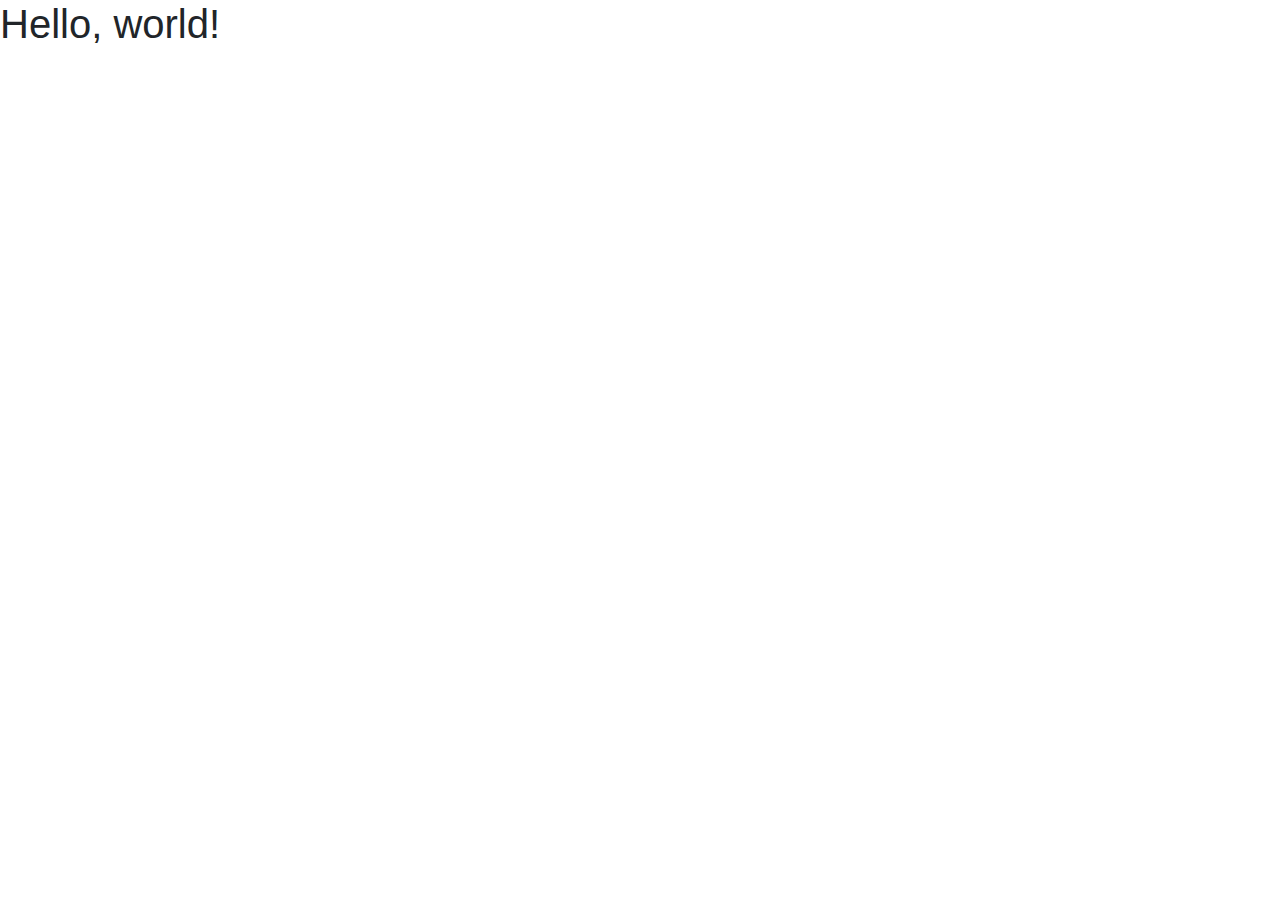
<file: assets/bootstrap/basic template.html>
<!doctype html>
<html lang="en">
  <head>
    <!-- Required meta tags -->
    <meta charset="utf-8">
    <meta name="viewport" content="width=device-width, initial-scale=1, shrink-to-fit=no">

    <!-- Bootstrap CSS -->
    <link rel="stylesheet" href="https://stackpath.bootstrapcdn.com/bootstrap/4.4.1/css/bootstrap.min.css" integrity="sha384-Vkoo8x4CGsO3+Hhxv8T/Q5PaXtkKtu6ug5TOeNV6gBiFeWPGFN9MuhOf23Q9Ifjh" crossorigin="anonymous">

    <title>Hello, world!</title>
  </head>
  <body>
    <h1>Hello, world!</h1>

    <!-- Optional JavaScript -->
    <!-- jQuery first, then Popper.js, then Bootstrap JS -->
    <script src="https://code.jquery.com/jquery-3.4.1.slim.min.js" integrity="sha384-J6qa4849blE2+poT4WnyKhv5vZF5SrPo0iEjwBvKU7imGFAV0wwj1yYfoRSJoZ+n" crossorigin="anonymous"></script>
    <script src="https://cdn.jsdelivr.net/npm/popper.js@1.16.0/dist/umd/popper.min.js" integrity="sha384-Q6E9RHvbIyZFJoft+2mJbHaEWldlvI9IOYy5n3zV9zzTtmI3UksdQRVvoxMfooAo" crossorigin="anonymous"></script>
    <script src="https://stackpath.bootstrapcdn.com/bootstrap/4.4.1/js/bootstrap.min.js" integrity="sha384-wfSDF2E50Y2D1uUdj0O3uMBJnjuUD4Ih7YwaYd1iqfktj0Uod8GCExl3Og8ifwB6" crossorigin="anonymous"></script>
  </body>
</html>
</file>
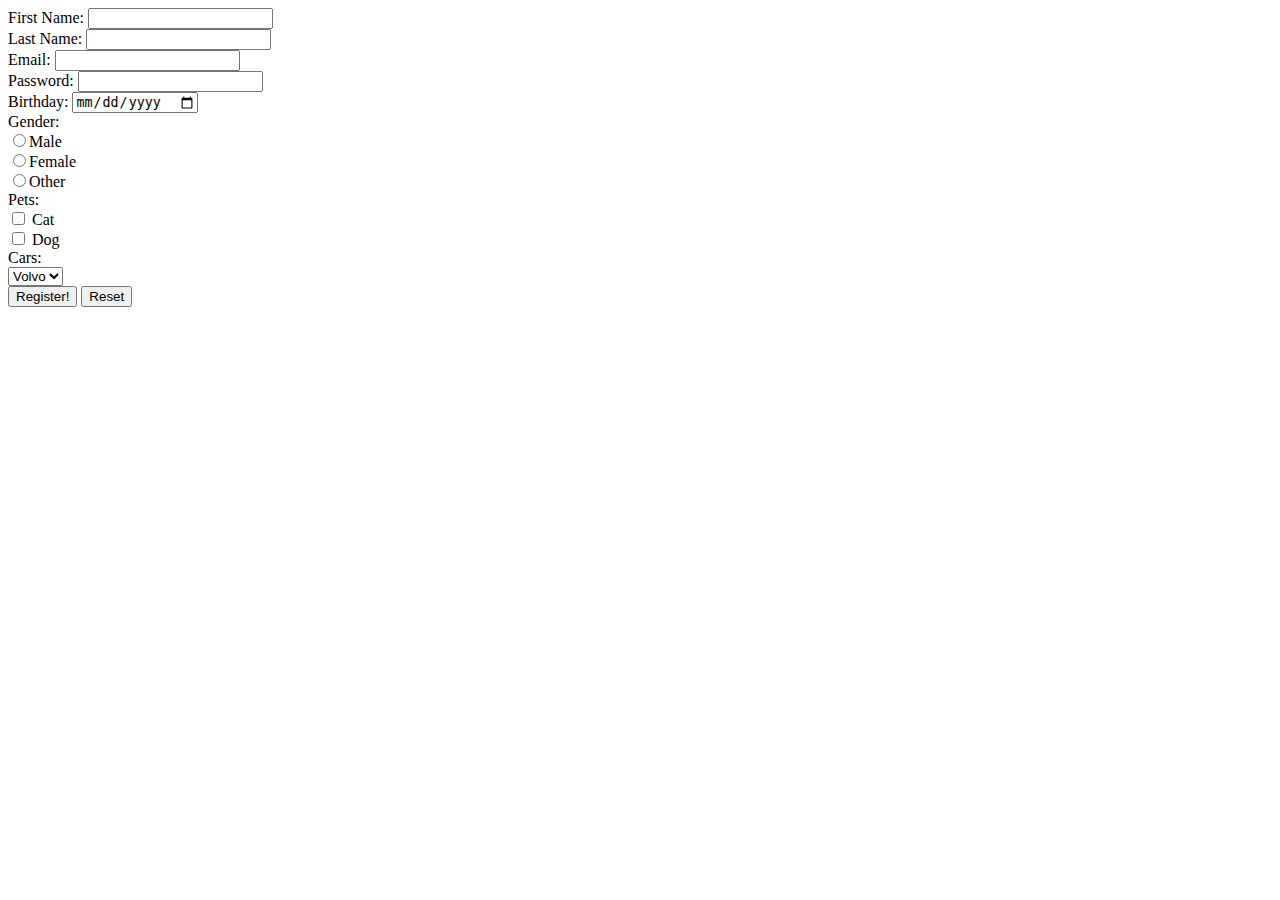
<file: assets/bootstrap/Ressource/original/register.html>
<!DOCTYPE html>
<html>
<head>
	<title>Register</title>
</head>
<body>
	<form method="GET">
		First Name: <input type="text" name="firstname"><br>
		Last Name: <input type="text" name="lasttname"><br>
		Email: <input type="email" name="email"><br>
		<!-- Updated min to minlength (min is used only for range inputs. Visit here for more info: https://www.w3schools.com/tags/att_input_maxlength.asp) -->
		Password: <input type="password" name="password" minLength="5"><br>
		Birthday: <input type="date" name="birthday"><br>
		Gender:<br>
		<input type="radio" name="gender" value="Male">Male<br>
		<input type="radio" name="gender" value="Female">Female<br>
		<input type="radio" name="gender" value="Other">Other<br>
		Pets: <br>
		<!-- ******
			See if you can play around with the below checkboxes and add the "value" attribute. How will this change the query string when you click "Register"?
		***** -->
		<input type="checkbox" name="cat"> Cat<br>
		<input type="checkbox" name="dog"> Dog<br>
		Cars: <br>
		<select name="cars">
			<option value="volvo" >Volvo</option>
			<option value="audi">Audi</option>
		</select><br>
		<input type="submit" value="Register!">
		<input type="reset">
	</form>
</body>
</html>
</file>
